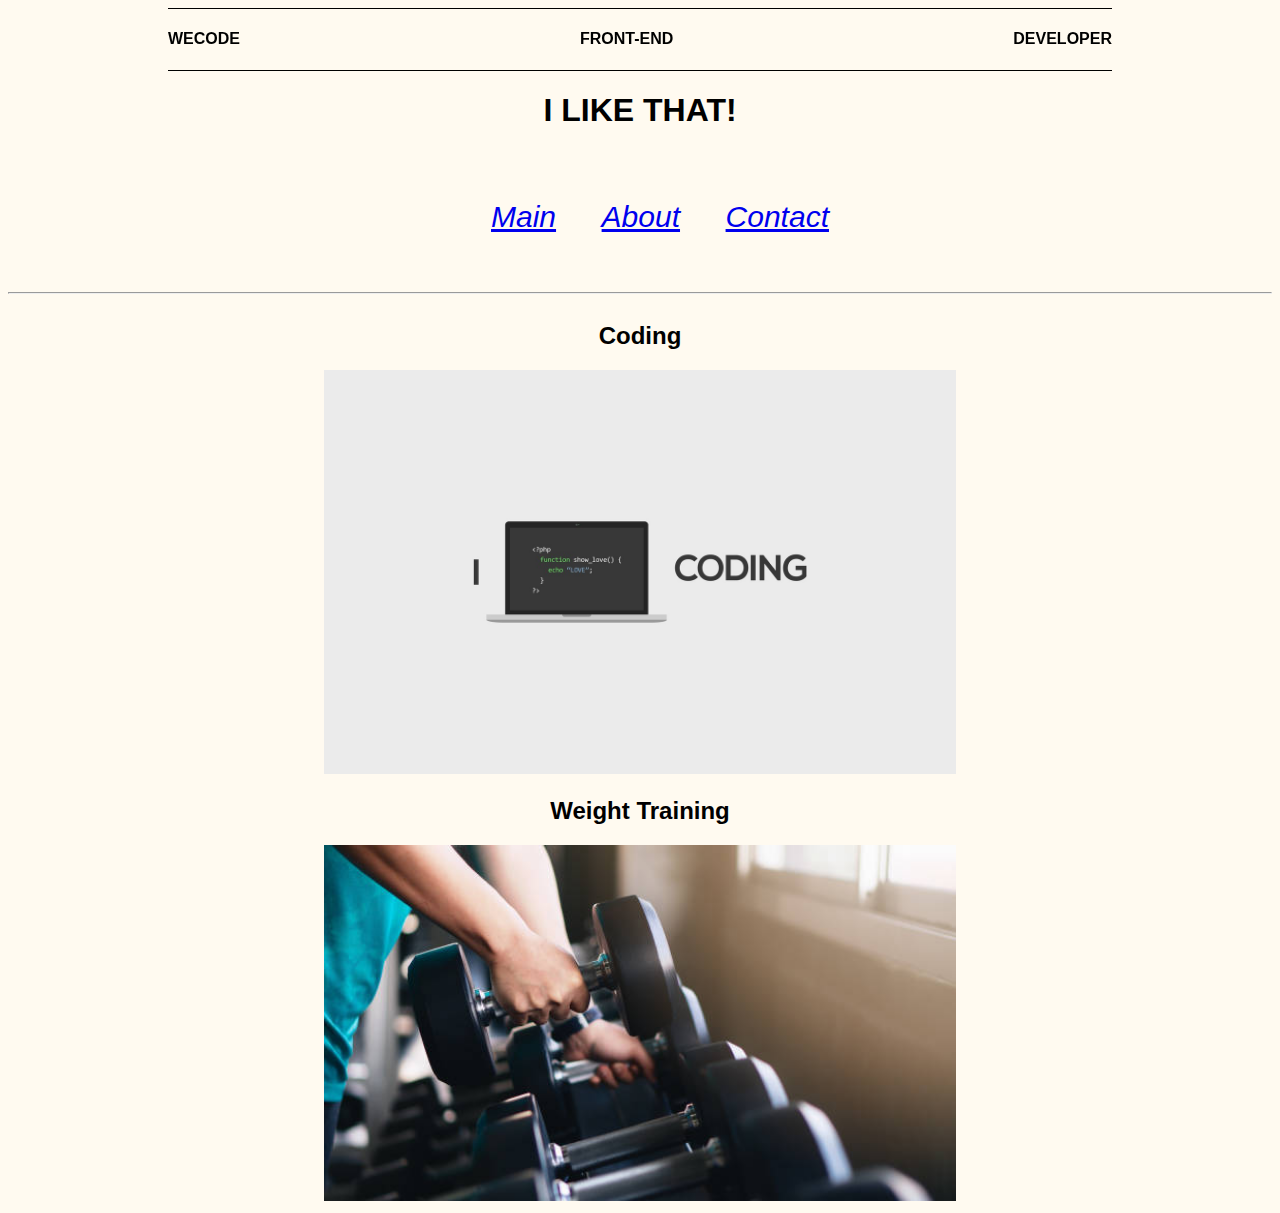
<file: about.html>
<!doctype html>
<html>
  <head>
    <title>about</title>
    <meta charset="utf8">
    <link rel="stylesheet" href="style.css">
  </head>

  <body>
    <span class="navigation">
                <h4>WECODE</h4>
            <div class="FRONT-END">
                <h4>FRONT-END</h4>
            </div>
            <div class="DEVELOPER">
                <h4>DEVELOPER</h4>
            </div>
        </span>

    <header id = "header">
      <h1> I LIKE THAT! </h1>
        <nav class = "menu">
          <ul>
            <li><a href="index.html">Main</a></li>
            <li><a href="about.html">About</a></li>
            <li><a href="contact.html">Contact</a></li>
          </ul>
        </nav>
    </header>

    <hr>
    <div class="container">
      <div>
          <h2>Coding</h2>
          <img class="ilikethat" src="./coding.jpg" width="50%">
      </div>
      <div>
          <h2>Weight Training</h2>
          <img class="ilikethat" src="./weighttraining.jpg" width="50%">
      </div>
    </div>
    </body>
</html>
</file>
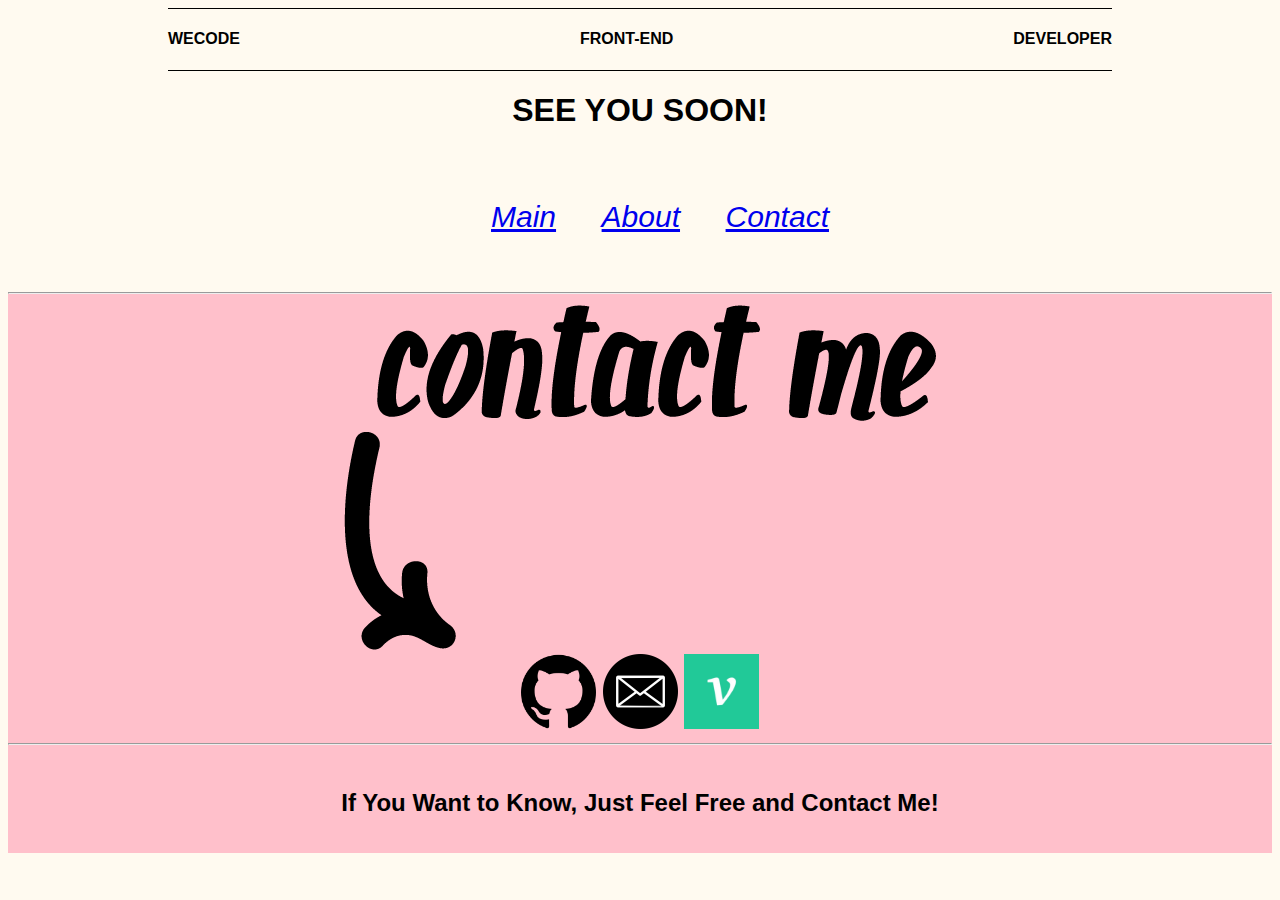
<file: contact.html>
<!doctype html>
<html>
  <head>
    <title>Contact</title>
    <meta charset="utf8">
    <link rel="stylesheet" href="style.css">
  </head>

  <body>
    <span class="navigation">
                <h4>WECODE</h4>
            <div class="FRONT-END">
                <h4>FRONT-END</h4>
            </div>
            <div class="DEVELOPER">
                <h4>DEVELOPER</h4>
            </div>
        </span>

      <h1> SEE YOU SOON! </h1>
        <nav class = "menu">
          <ul>
            <li><a href="index.html">Main</a></li>
            <li><a href="about.html">About</a></li>
            <li><a href="contact.html">Contact</a></li>
          </ul>
        </nav>

    <div class="background">

      <hr>
      <center>
        <img src ="./contactme.png" class="contactme">
      </center>
      <div>
        <li class="icon">
          <a href="https://github.com/dvlpr1010" target="_blank"><img src="./github.png" class="github" width="75px" height="75px"></a>
          <a href="mailto:dvlpr1010@gmail.com" target="_blank"><img src="./mail.png" class="mail" width="75px" height="75px"></a>
          <a href="https://velog.io/@dvlpr1010" target="_blank"><img src="./velog.jpg" class="velog" width="75px" height="75px"></a>
        </li>
        <hr>
      </div>

        <div class="contact_text">
          <p><strong>If You Want to Know,
            Just Feel Free and Contact Me!</strong></p>
        </div>
    </div>
    </body>
</html>
</file>
<file: style.css>
body {
  	text-align: center;
    font-family: 'Poppins','Noto Sans KR', sans-serif;
    position: relative;
    height: auto;
    background: rgb(260,250,240);
}

.menu {
    font-size: 20px;
    font-style: italic;
    text-align: center;
    align-items: center;
    padding: 30px;
}

li {
	font-size: 150%;
	display: inline;
	margin: 20px;
}

.background {
	background-color: pink;
}

.contact_text {
	font-size: 150%;
	padding: 0.5em;
}

.main_text_description {
    font-size: 30px;
    font-weight: 310px;
    margin-top: 30px;
    margin-left: auto;
    margin-right: 50px;
    text-align: center;
    color: #333232d5;
}

.navigation {
    align-items: center;
    display: flex;
    justify-content: space-between;
    border-top: 1px solid black;
    border-bottom: 1px solid black;
    width: auto;
    margin: 0 10rem 0 10rem;
    position: sticky;
    top: 0;
}

.container {
    display: inline-block;
    justify-content: space-around;
    align-items: center;
}
</file>
